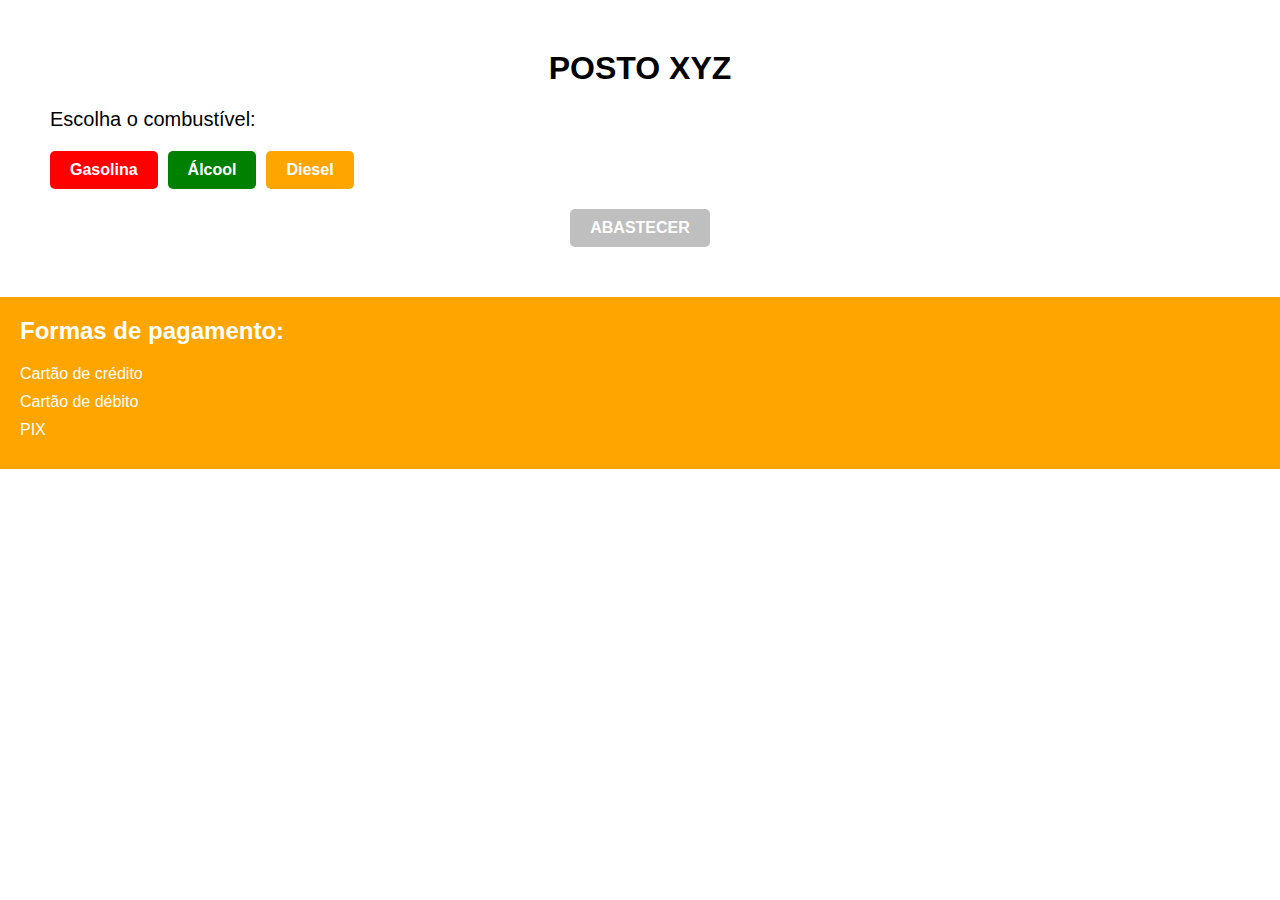
<file: index.html>
<!DOCTYPE html>
<html lang="en">
<head>
  <meta charset="UTF-8">
  <title>POSTO XYZ</title>
  <link rel="stylesheet" href="style.css">
  <script src="script.js"></script>
</head>
<body>
  <h1>POSTO XYZ</h1>
  <p class="fuel-choice">Escolha o combustível:</p>
  <div class="fuel-options">
    <button class="fuel-button" id="gasolina">Gasolina</button>
    <button class="fuel-button" id="alcool">Álcool</button>
    <button class="fuel-button" id="diesel">Diesel</button>
  </div>
  <button id="abastecer" disabled>ABASTECER</button>
  <div class="payment-options">
    <h2>Formas de pagamento:</h2>
    <ul>
      <li>Cartão de crédito</li>
      <li>Cartão de débito</li>
      <li>PIX</li>
    </ul>
  </div>
</body>
</html>
</file>
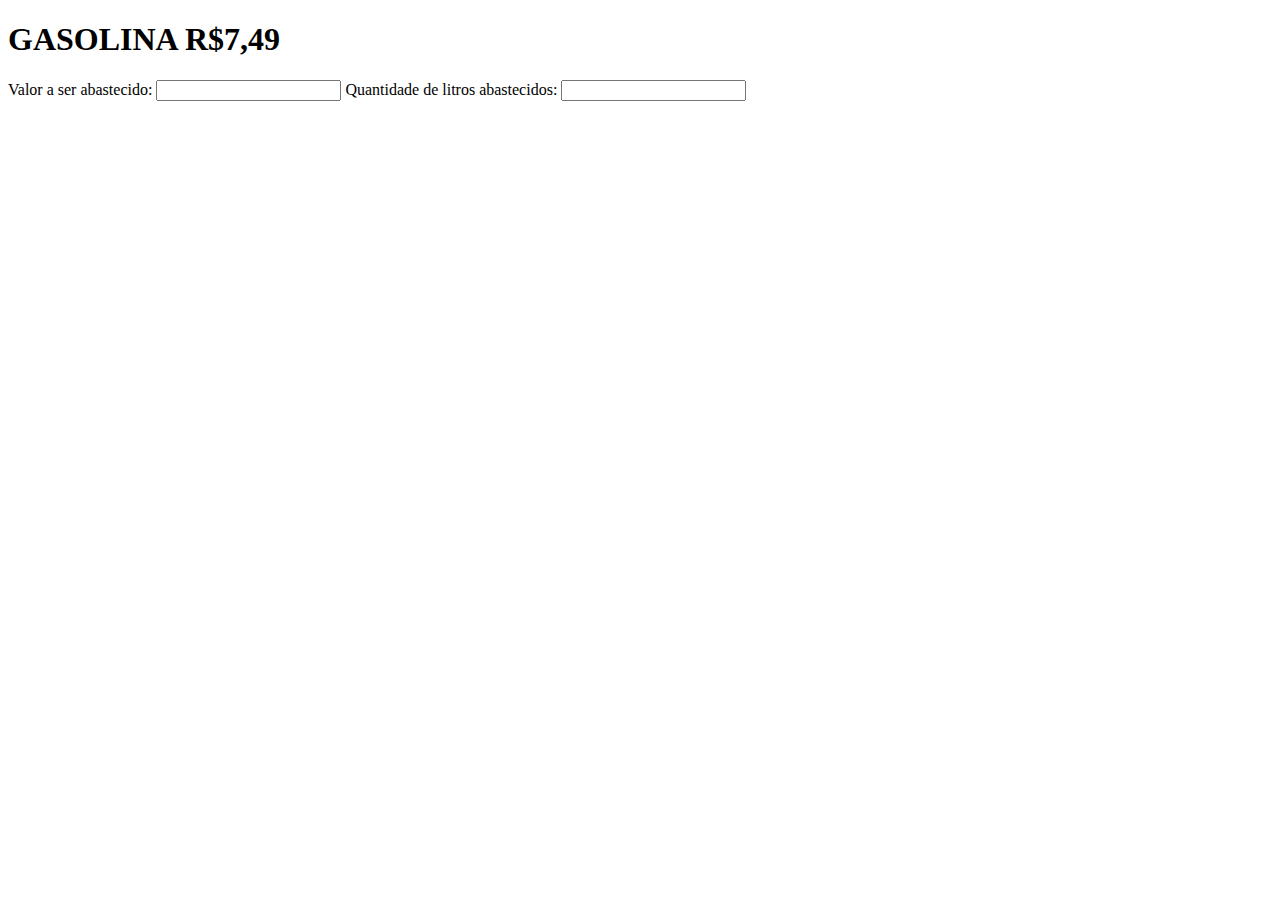
<file: proxima.html>
<!DOCTYPE html>
<html>
<head>
	<title>GASOLINA</title>
</head>
<body>
	<h1>GASOLINA R$7,49</h1>

	<label for="valor">Valor a ser abastecido:</label>
	<input type="number" step="0.01" id="valor" name="valor" onchange="calcular()">
	
	<label for="litros">Quantidade de litros abastecidos:</label>
	<input type="number" step="0.01" id="litros" name="litros" readonly><br><br>

	<div id="pagarDiv" style="display: none;">
		<button id="pagarButton" onclick="pagar()">PAGAR</button>
	</div>

	<script>
		const precoGasolina = 7.49;

		function calcular() {
			const valor = parseFloat(document.getElementById('valor').value);

			const litros = valor / precoGasolina;

			document.getElementById('litros').value = litros.toFixed(2);

			if (valor > 0) {
				document.getElementById('pagarDiv').style.display = 'block';
			} else {
				document.getElementById('pagarDiv').style.display = 'none';
			}
		}

		function pagar() {
			alert('Pagamento realizado com sucesso!');
			document.getElementById('valor').value = '';
			document.getElementById('litros').value = '';
			document.getElementById('pagarDiv').style.display = 'none';
		}
	</script>
</body>
</html>
</file>
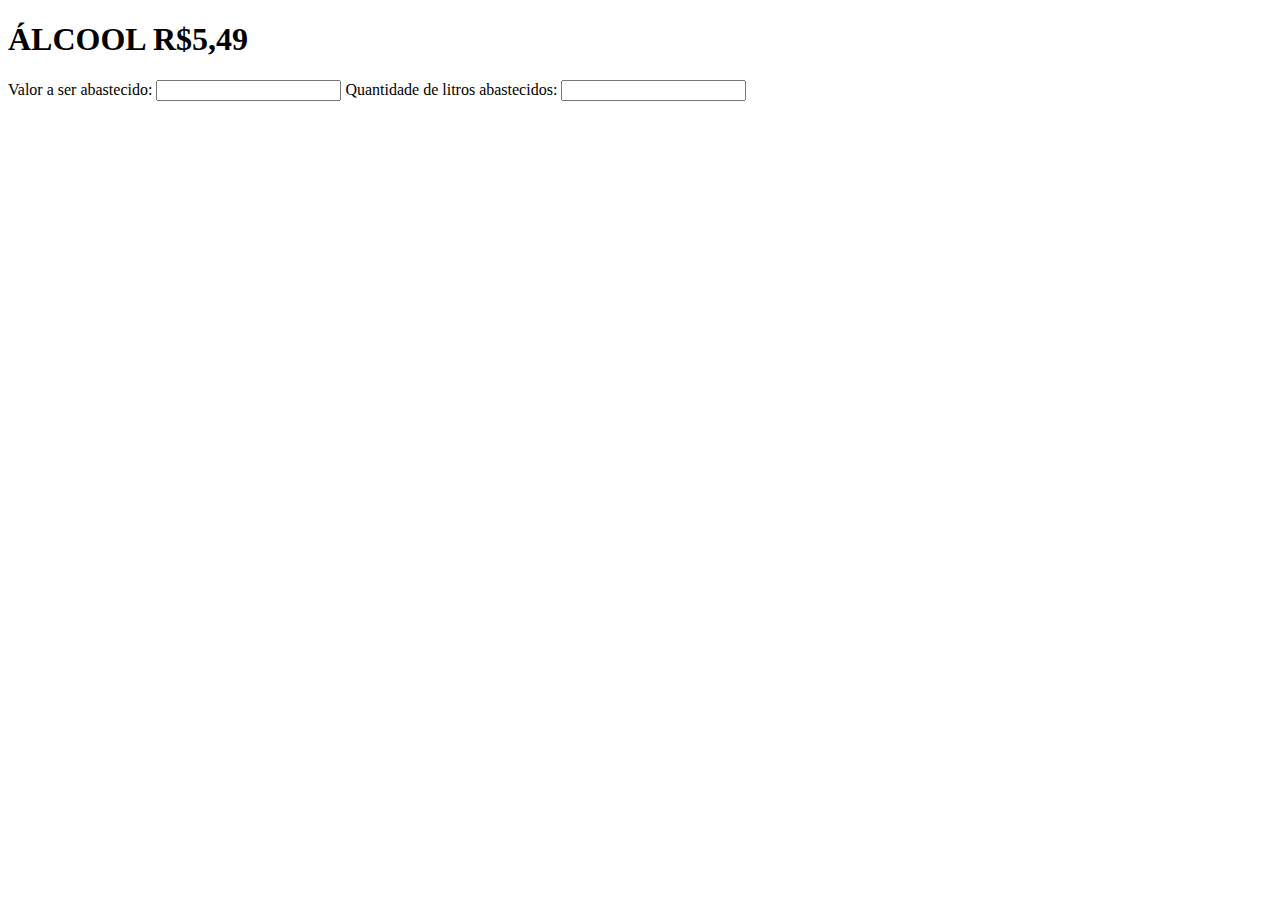
<file: proxima2.html>
<!DOCTYPE html>
<html>
<head>
	<title>ÁLCOOL</title>
</head>
<body>
	<h1>ÁLCOOL R$5,49</h1>

	<label for="valor">Valor a ser abastecido:</label>
	<input type="number" step="0.01" id="valor" name="valor" onchange="calcular()">
	
	<label for="litros">Quantidade de litros abastecidos:</label>
	<input type="number" step="0.01" id="litros" name="litros" readonly><br><br>

	<div id="pagarDiv" style="display: none;">
		<button id="pagarButton" onclick="pagar()">PAGAR</button>
	</div>

	<script>
		const precoGasolina = 5.49;

		function calcular() {
			const valor = parseFloat(document.getElementById('valor').value);

			const litros = valor / precoGasolina;

			document.getElementById('litros').value = litros.toFixed(2);

			if (valor > 0) {
				document.getElementById('pagarDiv').style.display = 'block';
			} else {
				document.getElementById('pagarDiv').style.display = 'none';
			}
		}

		function pagar() {
			alert('Pagamento realizado com sucesso!');
			document.getElementById('valor').value = '';
			document.getElementById('litros').value = '';
			document.getElementById('pagarDiv').style.display = 'none';
		}
	</script>
</body>
</html>
</file>
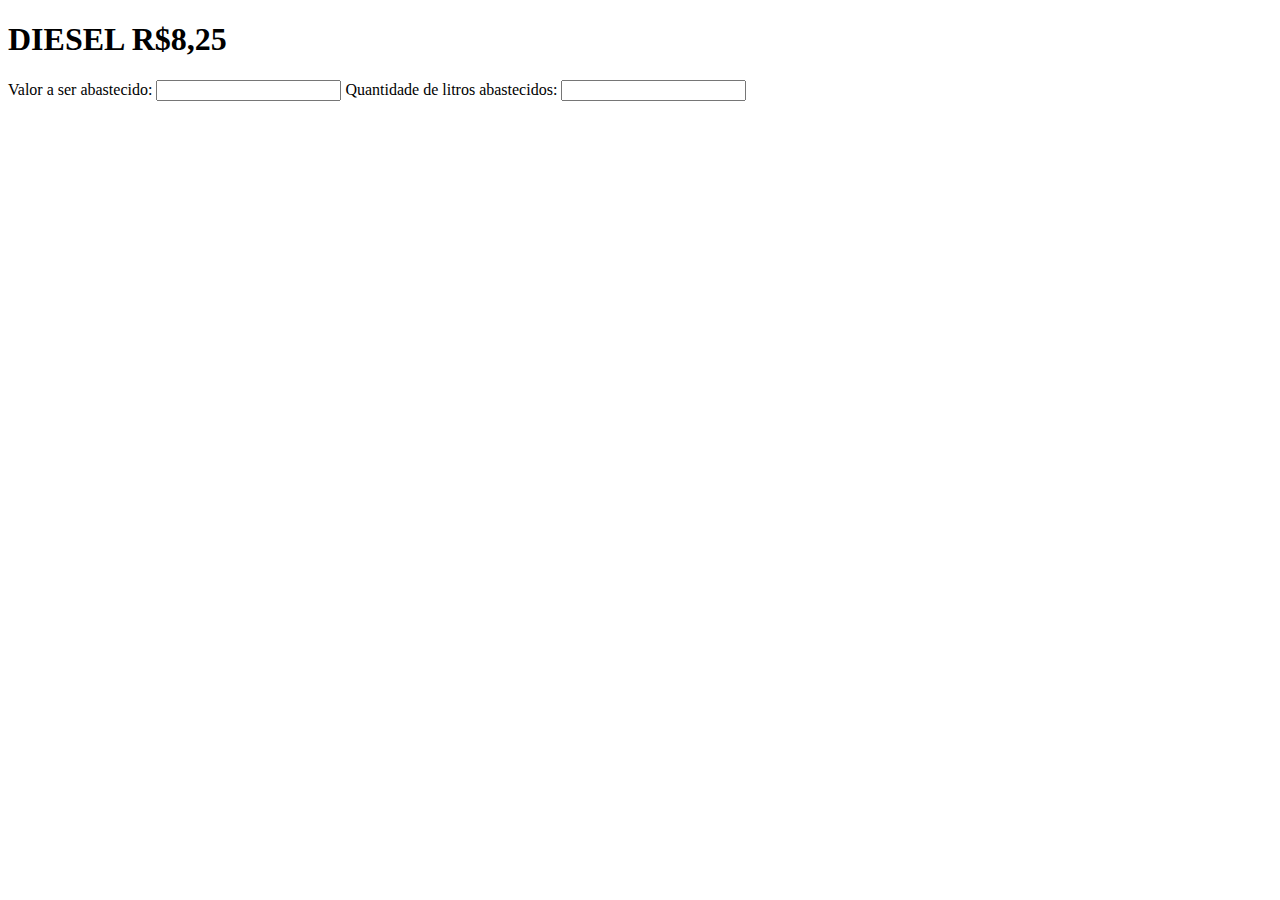
<file: proxima3.html>
<!DOCTYPE html>
<html>
<head>
	<title>DIESEL R$8,25</title>
</head>
<body>
	<h1>DIESEL R$8,25</h1>

	<label for="valor">Valor a ser abastecido:</label>
	<input type="number" step="0.01" id="valor" name="valor" onchange="calcular()">
	
	<label for="litros">Quantidade de litros abastecidos:</label>
	<input type="number" step="0.01" id="litros" name="litros" readonly><br><br>

	<div id="pagarDiv" style="display: none;">
		<button id="pagarButton" onclick="pagar()">PAGAR</button>
	</div>

	<script>
		const precoGasolina = 8.25;

		function calcular() {
			const valor = parseFloat(document.getElementById('valor').value);

			const litros = valor / precoGasolina;

			document.getElementById('litros').value = litros.toFixed(2);

			if (valor > 0) {
				document.getElementById('pagarDiv').style.display = 'block';
			} else {
				document.getElementById('pagarDiv').style.display = 'none';
			}
		}

		function pagar() {
			alert('Pagamento realizado com sucesso!');
			document.getElementById('valor').value = '';
			document.getElementById('litros').value = '';
			document.getElementById('pagarDiv').style.display = 'none';
		}
	</script>
</body>
</html>
</file>
<file: style.css>
/* Estilo geral */

body {
  font-family: Arial, sans-serif;
  margin: 0;
  padding: 0;
}

h1 {
  text-align: center;
  margin-top: 50px;
}

/* Estilos para os botões de combustível */

.fuel-choice {
  font-size: 20px;
  margin-left: 50px;
}

.fuel-options {
  display: flex;
  justify-content: flex-start;
  margin-left: 50px;
}

.fuel-button {
  font-size: 16px;
  font-weight: bold;
  padding: 10px 20px;
  margin-right: 10px;
  border: none;
  border-radius: 5px;
  color: white;
}

#gasolina {
  background-color: red;
}

#alcool {
  background-color: green;
}

#diesel {
  background-color: orange;
}

.fuel-button.selected {
  background-color: gray;
}

/* Estilos para o botão "ABASTECER" */

#abastecer {
  display: block;
  margin: 20px auto;
  padding: 10px 20px;
  font-size: 16px;
  font-weight: bold;
  border: none;
  border-radius: 5px;
  background-color: gray;
  color: white;
  cursor: pointer;
}

#abastecer:disabled {
  opacity: 0.5;
  cursor: not-allowed;
}

/* Estilos para as opções de pagamento */

.payment-options {
  background-color: orange;
  color: white;
  padding: 20px;
  margin-top: 50px;
}

.payment-options h2 {
  margin-top: 0;
  font-size: 24px;
}

.payment-options ul {
  margin: 0;
  padding: 0;
  list-style: none;
}

.payment-options li {
  font-size: 16px;
  margin-bottom: 10px;
}
</file>
